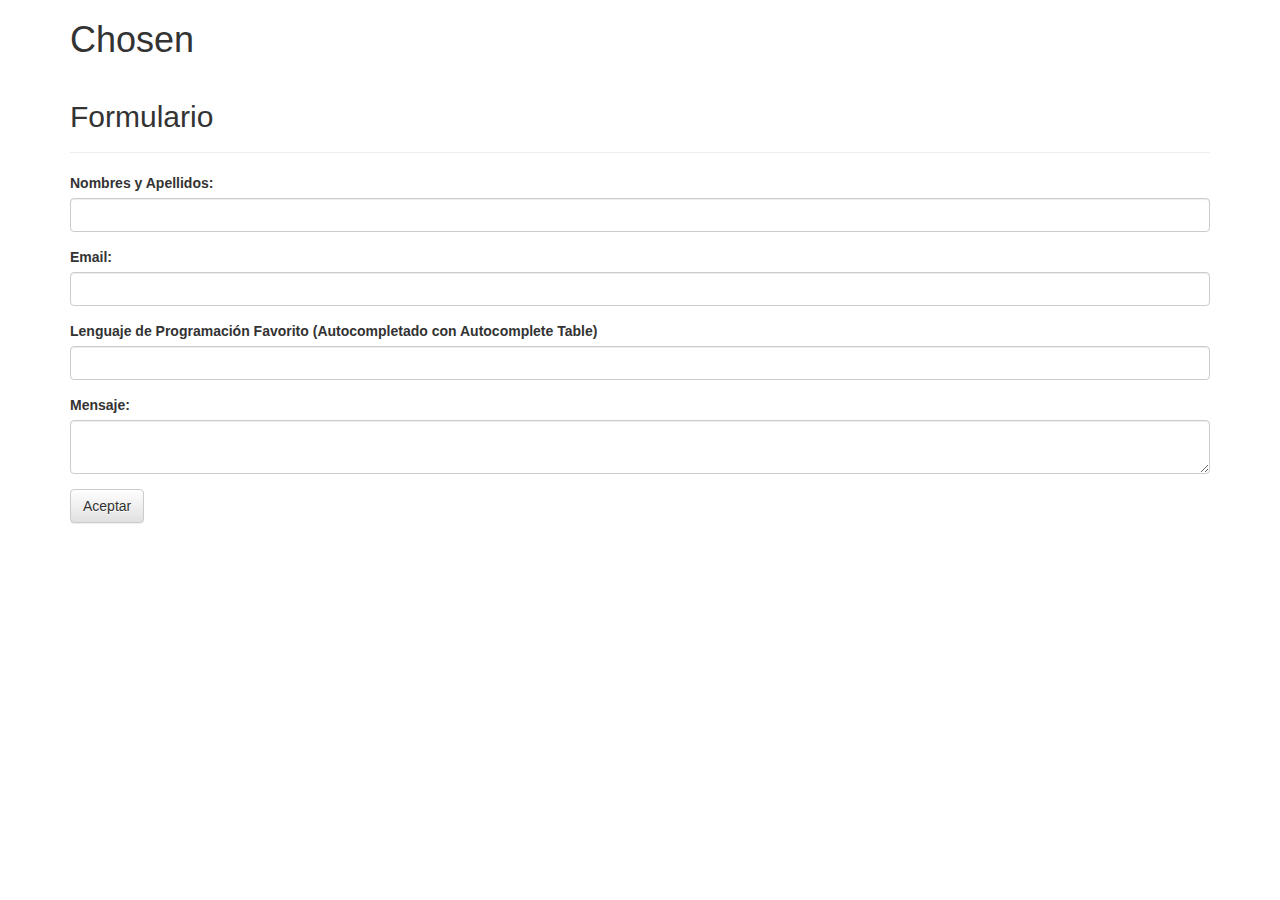
<file: autocomplete_table/index.html>
<!DOCTYPE html>
 
<html lang="es">
<head>
    <meta charset="utf-8">

        <title>Autocomplete Table</title>

        <!-- Bootstrap -->
        <script src="https://ajax.googleapis.com/ajax/libs/jquery/1.11.3/jquery.min.js"></script>
        <link rel="stylesheet" href="css/bootstrap.min.css">
        <link rel="stylesheet" href="css/bootstrap-theme.min.css">
        <script src="js/bootstrap.min.js"></script>
        
        <link rel="stylesheet" type="text/css" href="css/tautocomplete.css" />
        <script src="js/tautocomplete.js" type="text/javascript"></script>


        <script type="text/javascript">
            $(document).ready(function () {
                var lista = $("#lpf").tautocomplete({
                    // width: "500px",
                    columns: ['Lenguaje', 'Codigo', 'Nivel', 'Demanda'],
                    ajax: {
                        url: "data/conocimientos.json",
                        type: "GET",
                        data: function () {
                            return [{ test: lista.searchdata() }];
                        },
                        success: function (data) {
                            
                            var filterData = [];

                            var searchData = eval("/" + lista.searchdata() + "/gi");

                            $.each(data, function (i, v) {
                                if (v.lenguaje.search(new RegExp(searchData)) != -1) {
                                    filterData.push(v);
                                }
                            });
                            return filterData;
                        }
                    },
                    
                });
            });
        </script>

    </head>

    <body>

        <div class="container">

      <h1>Chosen</h1>     

      <div class="page-header">
        <h2>Formulario</h2>
      </div>

      <div class="row">

        <div class="col-md-12">

          <form role="form">

            <div class="form-group">
               <label for="nya">Nombres y Apellidos:</label>
               <input type="text" class="form-control" id="nya" required>
            </div>

            <div class="form-group">
               <label for="email">Email:</label>
               <input type="email" class="form-control" id="email" required>
            </div>

            <div class="form-group">
                <label for="paisesv">Lenguaje de Programación Favorito (Autocompletado con Autocomplete Table)</label><br />             
                <input type="text" id="lpf">
            </div>

            <div class="form-group">
               <label for="mensaje">Mensaje:</label>
               <textarea class="form-control" name="mensaje" required></textarea>
            </div>

            <button type="submit" class="btn btn-default">Aceptar</button>

          </form>


        </div>
      </div>

    </div>

    </body>
</html>
</file>
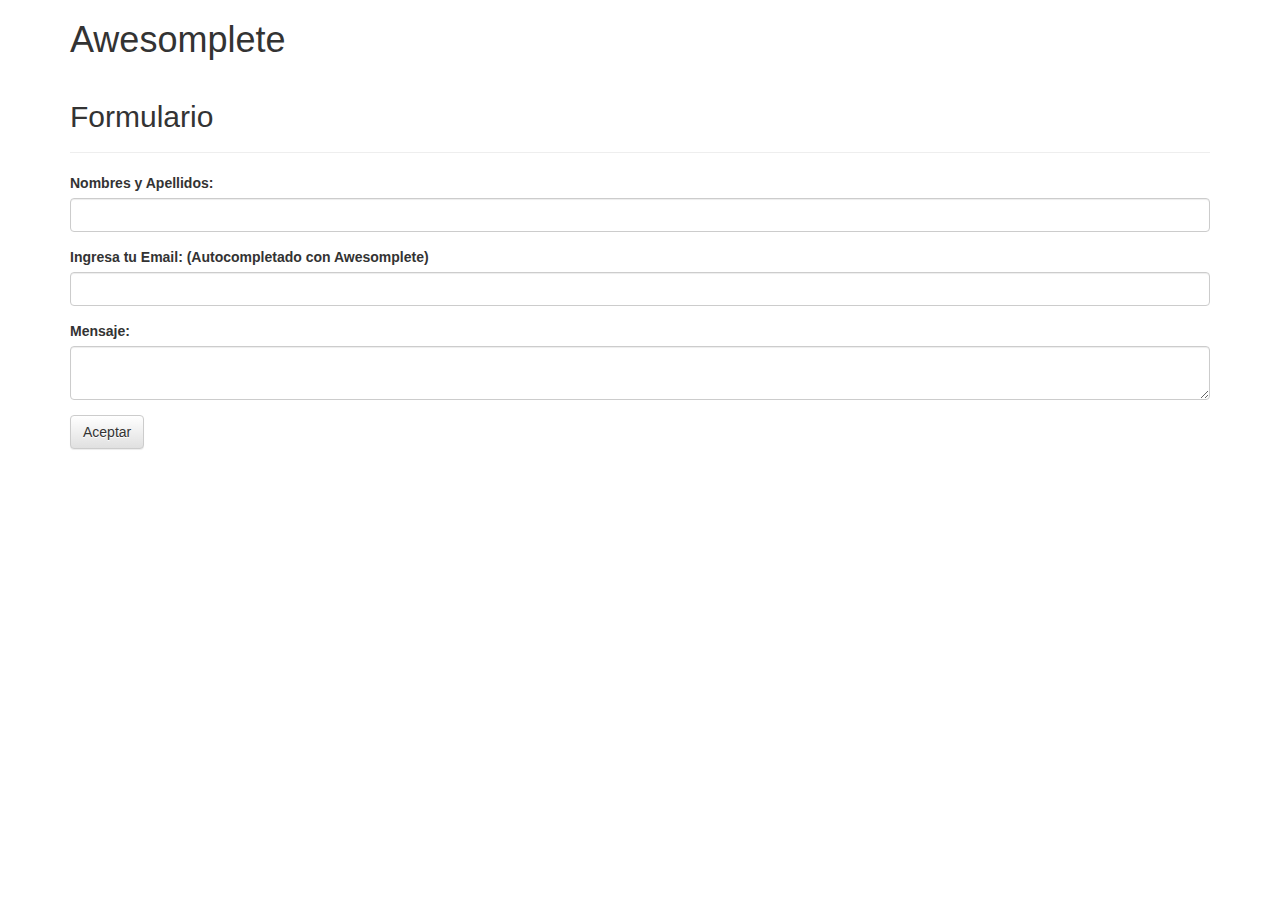
<file: awesomplete/index.html>
<!DOCTYPE html>
<html lang="es">
<head>

<meta charset="utf-8" />
<title>Awesomplete</title>

	<!-- Bootstrap -->
    <script src="https://ajax.googleapis.com/ajax/libs/jquery/1.11.3/jquery.min.js"></script>
    <link rel="stylesheet" href="css/bootstrap.min.css">
    <link rel="stylesheet" href="css/bootstrap-theme.min.css">
    <script src="js/bootstrap.min.js"></script>

	<link rel="stylesheet" href="css/awesomplete.css" />
	<script type="text/javascript" src="js/awesomplete.js"></script>
	<script type="text/javascript" src="js/index.js"></script>

</head>

<body>

	<div class="container">

      <h1>Awesomplete</h1>     

      <div class="page-header">
        <h2>Formulario</h2>
      </div>

      <div class="row">
        <div class="col-md-12">

          <form role="form">

            <div class="form-group">
              <label for="nya">Nombres y Apellidos:</label>
              <input type="text" class="form-control" id="nya" required>
            </div>

            <div class="form-group">
              <label for="email">Ingresa tu Email: (Autocompletado con Awesomplete)</label><br>
              <input type="email" class="form-control" id="email" required>
            </div>

            <div class="form-group">
              <label for="mensaje">Mensaje:</label>
              <textarea class="form-control" name="mensaje" required></textarea>
            </div>

            <button type="submit" class="btn btn-default">Aceptar</button>

          </form>


        </div>
      </div>

    </div>


		<script type="text/javascript">

			new Awesomplete($('input[type="email"]'), {
				list: ["@aol.com", "@att.net", "@comcast.net", "@facebook.com", "@gmail.com", "@gmx.com", "@googlemail.com", "@google.com", "@hotmail.com", "@mac.com", "@me.com", "@mail.com", "@msn.com", "@live.com", "@sbcglobal.net", "@verizon.net", "@yahoo.com"],
				item: function(text, input){
					var newText = input.slice(0, input.indexOf("@")) + text;
					
					return Awesomplete.$.create("li", {
					    innerHTML: newText.replace(RegExp(input.trim(), "gi"), "<mark>$&</mark>"),
					    "aria-selected": "false"
					});
			    },
				filter: function(text, input){
					return RegExp("^" + Awesomplete.$.regExpEscape(input.replace(/^.+?(?=@)/, ''), "i")).test(text);
			    }
			});

		</script>


</body>
</html>
</file>
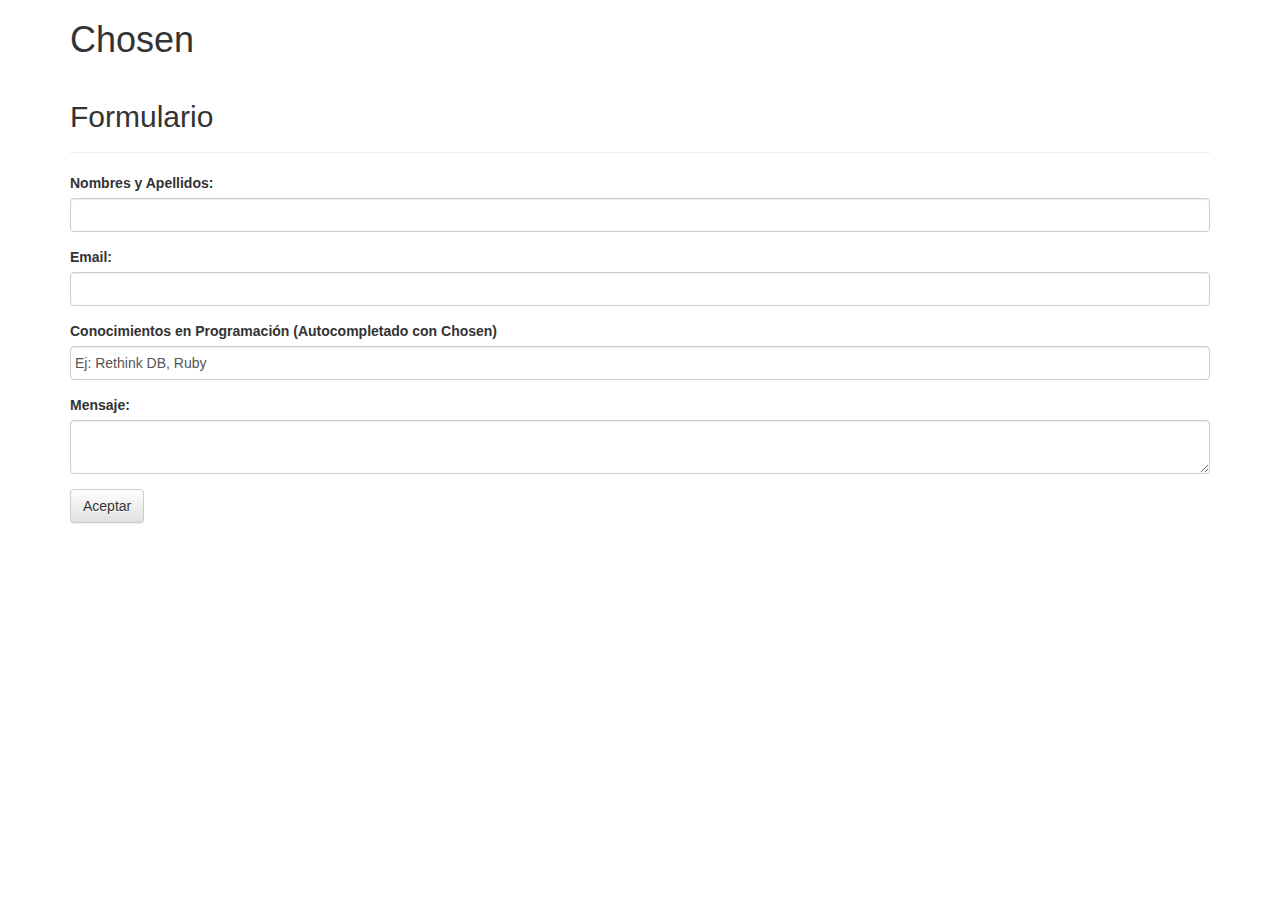
<file: chosen/index.html>
<!doctype html>
<html>
  <head>
    <meta charset="utf-8">
    <title>Chosen</title>
    <!-- Bootstrap -->
    <script src="https://ajax.googleapis.com/ajax/libs/jquery/1.11.3/jquery.min.js"></script>
    <link rel="stylesheet" href="css/bootstrap.min.css">
    <link rel="stylesheet" href="css/bootstrap-theme.min.css">    
    <script src="js/bootstrap.min.js"></script>

    <link rel="stylesheet" type="text/css" href="css/bootstrap-chosen.css">
    <script src="js/chosen.jquery.js"></script>
    
    <script type="text/javascript">
      $(function() {
        $('.chosen-select').chosen();
        $('.chosen-select-deselect').chosen({ allow_single_deselect: true });
      });
    </script>

  </head>
  <body>
    <div class="container">

      <h1>Chosen</h1>     

      <div class="page-header">
        <h2>Formulario</h2>
      </div>

      <div class="row">
        <div class="col-lg-12">

          <form role="form">

            <div class="form-group">
              <label for="nya">Nombres y Apellidos:</label>
              <input type="text" class="form-control" id="nya" required>
            </div>

            <div class="form-group">
              <label for="email">Email:</label>
              <input type="email" class="form-control" id="email" required>
            </div>

            <div class="form-group">
              <label for="paisesv">Conocimientos en Programación (Autocompletado con Chosen)</label>              
              <select data-placeholder="Ej: Rethink DB, Ruby" name="paisesv" id="paisesv" class="chosen-select" multiple tabindex="4" required>
                <option value=""></option>
                <option value="nodejs">Node Js</option>
                <option value="iojs">IO JS</option>
                <option value="python">Python</option>
                <option value="ruby">Ruby</option>
                <option value="PHP">PHP</option>
                <option value="javascript">Javascript</option>
                <option value="java">Java</option>
                <option value="html5">HTML 5</option>
                <option value="css3">CSS 3</option>
                <option value="mysql">MySQL</option>
                <option value="mongodb">Mongo DB</option>
                <option value="rethinkdb">Rethink DB</option>
                <option value="SEO">SEO</option>
                <option value="otros">Otros</option>
              </select>
            </div>

            <div class="form-group">
              <label for="mensaje">Mensaje:</label>
              <textarea class="form-control" name="mensaje" required></textarea>
            </div>

            <button type="submit" class="btn btn-default">Aceptar</button>

          </form>


        </div>
      </div>

    </div>
  </body>
</html>
</file>
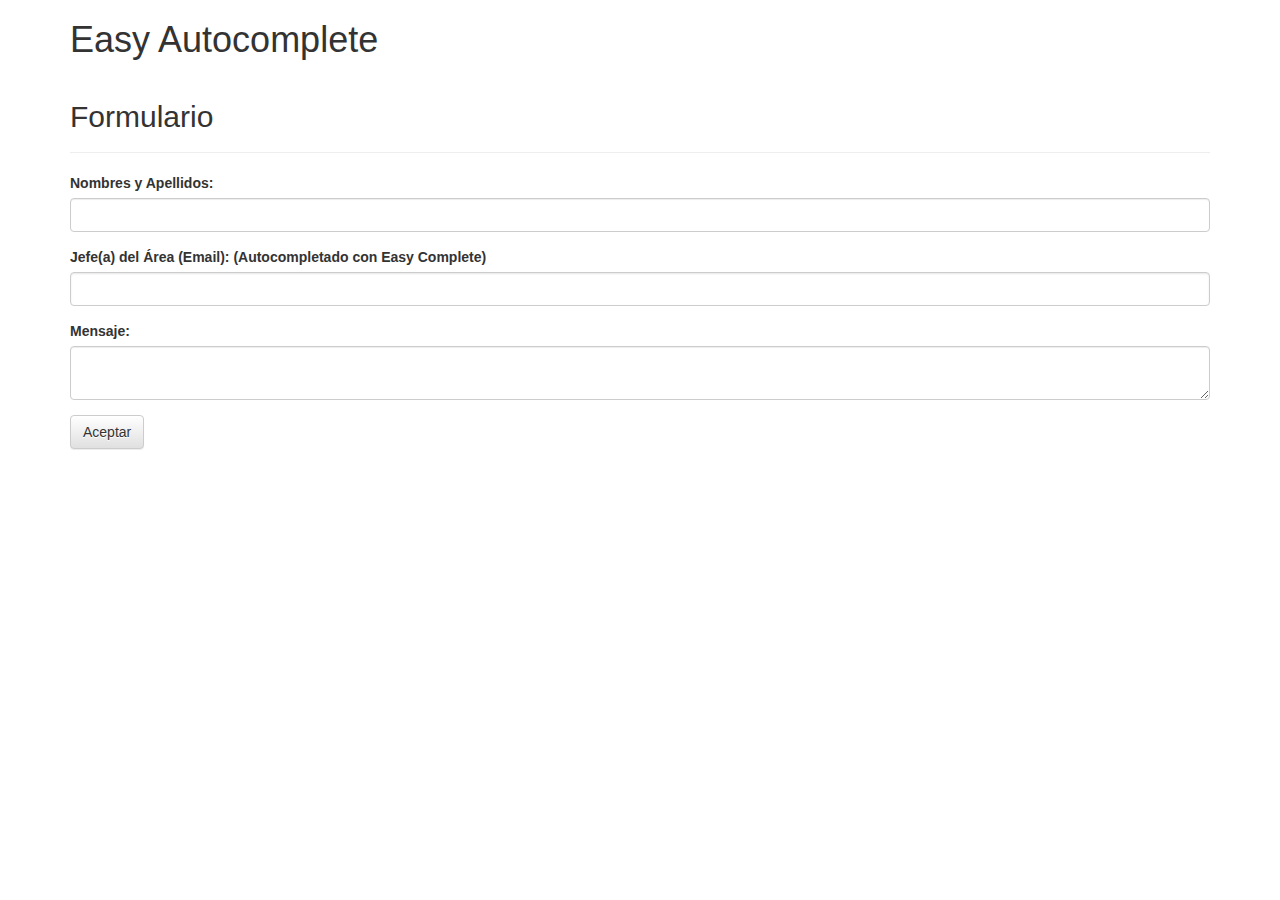
<file: easy_autocomplete/demo/index.html>
<!DOCTYPE html>
<html lang="es">
	<head>
		<title>Easy Autocomplete</title>

		<!-- Bootstrap -->
	    <script src="https://ajax.googleapis.com/ajax/libs/jquery/1.11.3/jquery.min.js"></script>
	    <link rel="stylesheet" href="css/bootstrap.min.css">
	    <link rel="stylesheet" href="css/bootstrap-theme.min.css">    
	    <script src="js/bootstrap.min.js"></script>

		<link href="../dist/easy-autocomplete.min.css" rel="stylesheet" type="text/css">
		<!-- <script src="../lib/jquery-1.11.2.min.js"></script> -->
		<script src="../dist/jquery.easy-autocomplete.min.js" type="text/javascript" ></script>	


	</head>
	<body>

		<div class="container">		

		     <h1>Easy Autocomplete</h1>     

		    <div class="page-header">
		        <h2>Formulario</h2>
		    </div>

		    <div class="row">

		        <div class="col-md-12">


		          <form role="form">

		            <div class="form-group">
		              <label for="nya">Nombres y Apellidos:</label>
		              <input type="text" class="form-control" id="nya" required>
		            </div>

		            <div class="form-group">
		              <label for="email">Jefe(a) del &Aacute;rea (Email): (Autocompletado con Easy Complete)</label>
		              <input id="data-email" type="email" class="form-control" required />

						<script type="text/javascript">

							var options = {
								url: "data/personas.json",

							    getValue: "email",

							    template: {
							        type: "description",
							        // Le pedimos que nos liste los contactos por Emails
							        fields: {
							            description: "email"
							        }
							    },

							    list: {
							        match: {
							            enabled: true
							        }
							    },

							    theme: "plate-dark"
							};

							$("#data-email").easyAutocomplete(options);

						</script>

		            </div>

		            <div class="form-group">
		              <label for="mensaje">Mensaje:</label>
		              <textarea class="form-control" name="mensaje" required></textarea>
		            </div>

		            <button type="submit" class="btn btn-default">Aceptar</button>

		          </form>

		        </div>


		     </div>


        </div>


	</body>

</html>
</file>
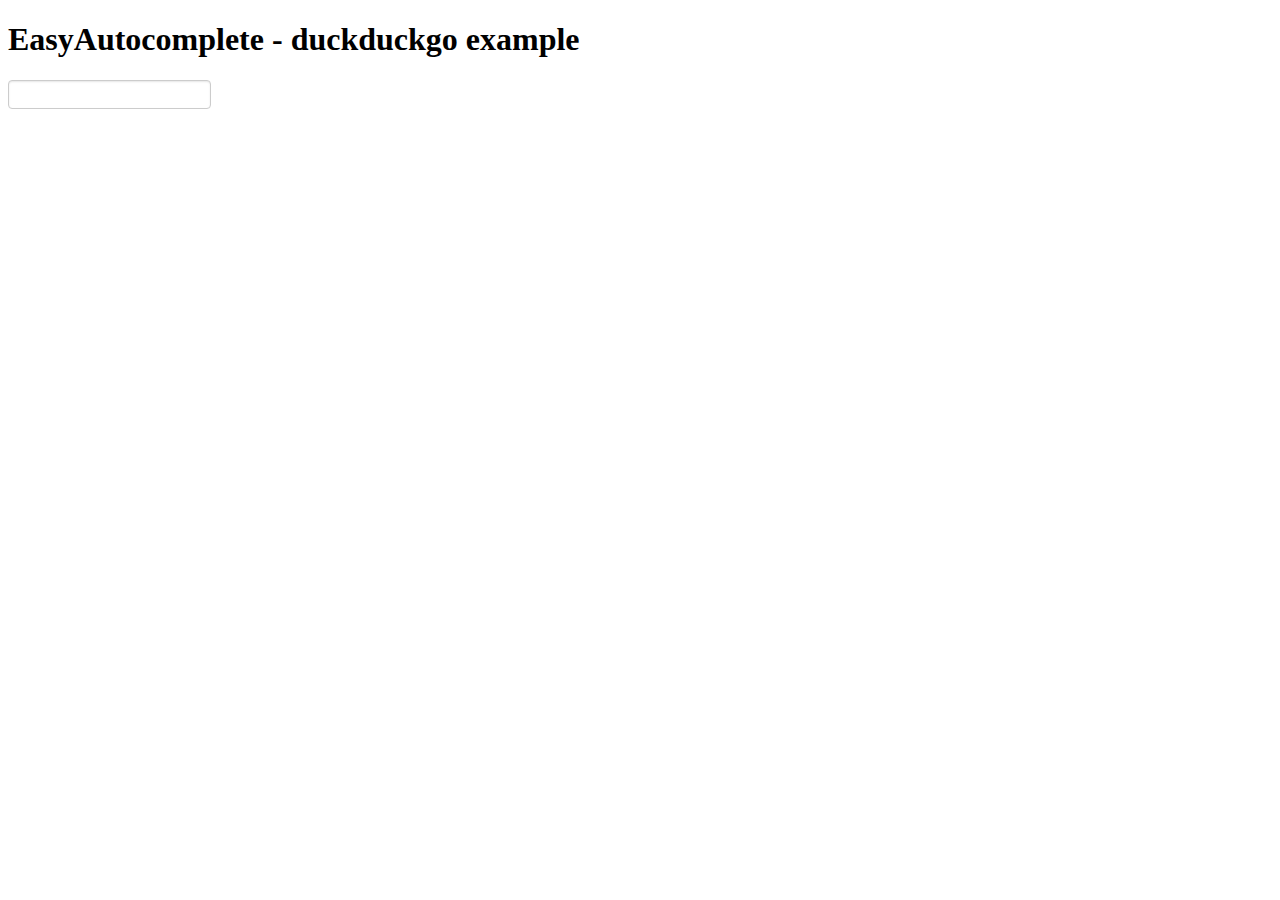
<file: easy_autocomplete/demo/example_duckduckgo.html>
<!DOCTYPE html>
<html lang="en">
	<head>
		<title>EasyAutocomplete duckduckgo example</title>
		<link href="../dist/easy-autocomplete.min.css" rel="stylesheet" type="text/css">
		<script src="../lib/jquery-1.11.2.min.js"></script>
		<script src="../dist/jquery.easy-autocomplete.min.js" type="text/javascript" ></script>
	</head>
	<body>

		<h1>EasyAutocomplete - duckduckgo example</h1>

		<input id="ddg" />

		<script>

		var options = {
			url: function(phrase) { 
				return phrase !== "" ? "http://api.duckduckgo.com/?q=" + phrase + "&format=json" : "http://api.duckduckgo.com/?q=empty&format=json";
			},

			getValue: "Text",

			ajaxSettings: {
				dataType: "jsonp"
			},

			listLocation: "RelatedTopics",
		};

		$("#ddg").easyAutocomplete(options);

		</script>

	</body>

</html>
</file>
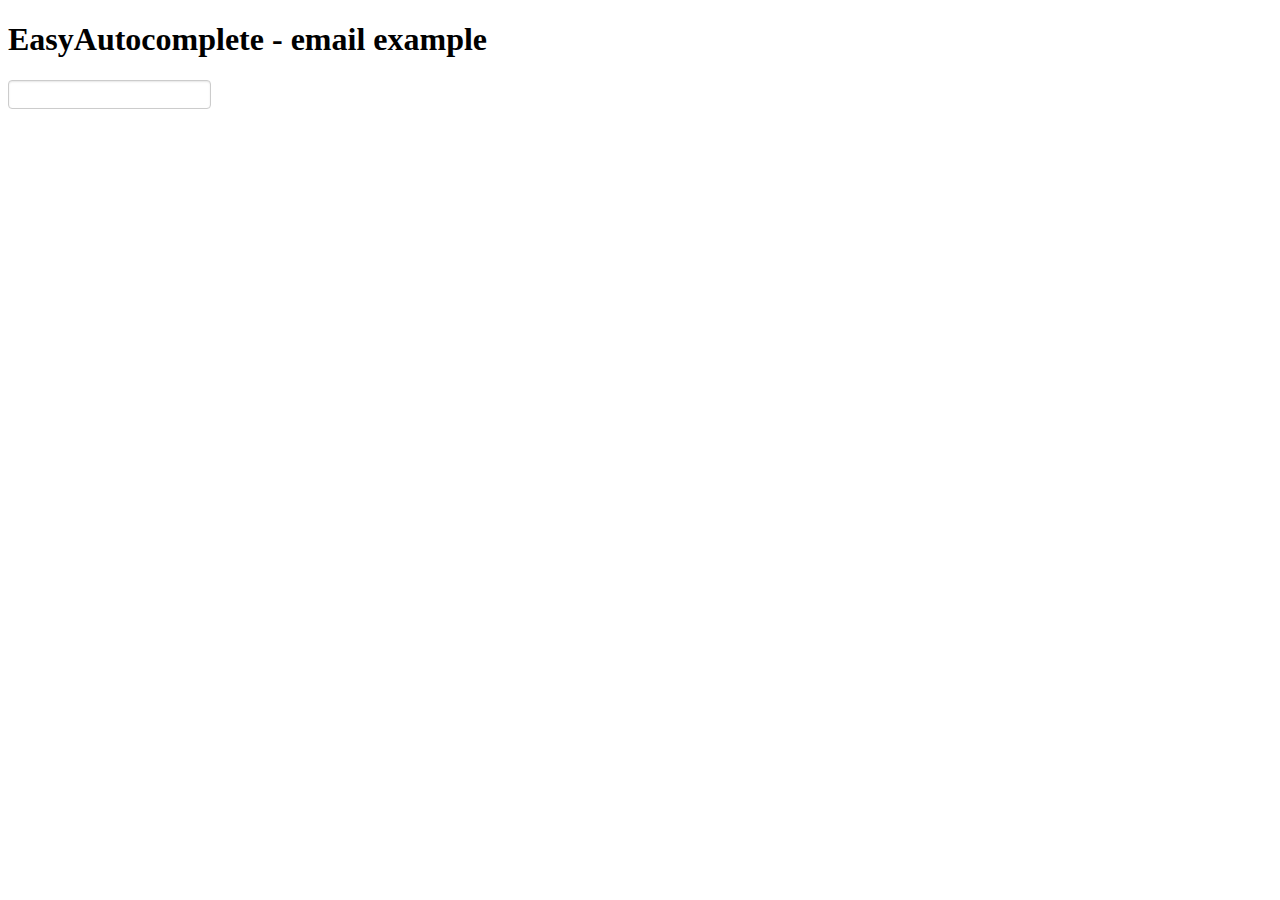
<file: easy_autocomplete/demo/example_email.html>
<!DOCTYPE html>
<html lang="en">
	<head>
		<title>EasyAutocomplete email example</title>
		<link href="../dist/easy-autocomplete.min.css" rel="stylesheet" type="text/css">
		<script src="../lib/jquery-1.11.2.min.js"></script>
		<script src="../dist/jquery.easy-autocomplete.min.js" type="text/javascript" ></script>
	</head>
	<body>

		<h1>EasyAutocomplete - email example</h1>

		<input id="data-email" />

		<script>

		var options = {
			url: "resources/people.json",

		    getValue: "email",

		    template: {
		        type: "description",
		        fields: {
		            description: "email"
		        }
		    },

		    list: {
		        match: {
		            enabled: true
		        }
		    },

		    theme: "plate-dark"
		};

		$("#data-email").easyAutocomplete(options);

		</script>

	</body>

</html>
</file>
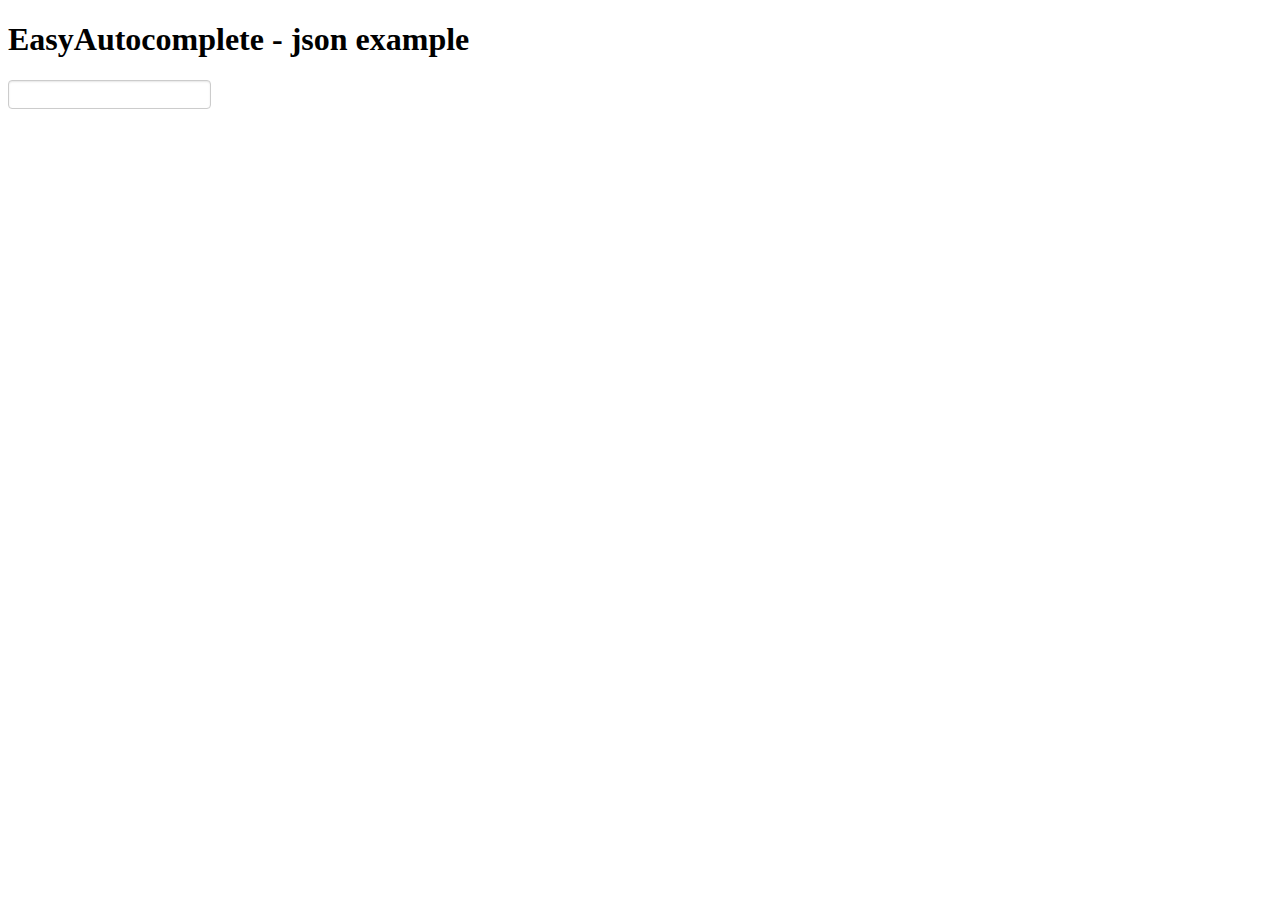
<file: easy_autocomplete/demo/example_json.html>
<!DOCTYPE html>
<html lang="en">
	<head>
		<title>EasyAutocomplete json example</title>
		<link href="../dist/easy-autocomplete.min.css" rel="stylesheet" type="text/css">
		<script src="../lib/jquery-1.11.2.min.js"></script>
		<script src="../dist/jquery.easy-autocomplete.min.js" type="text/javascript" ></script>
	</head>
	<body>

		<h1>EasyAutocomplete - json example</h1>

		<input id="data-json" />

		<script>

		var options = {
			url: "resources/countries.json",

			getValue: "name",

			list: {
				match: {
					enabled: true
				}
			}
		};

		$("#data-json").easyAutocomplete(options);

		</script>

	</body>

</html>
</file>
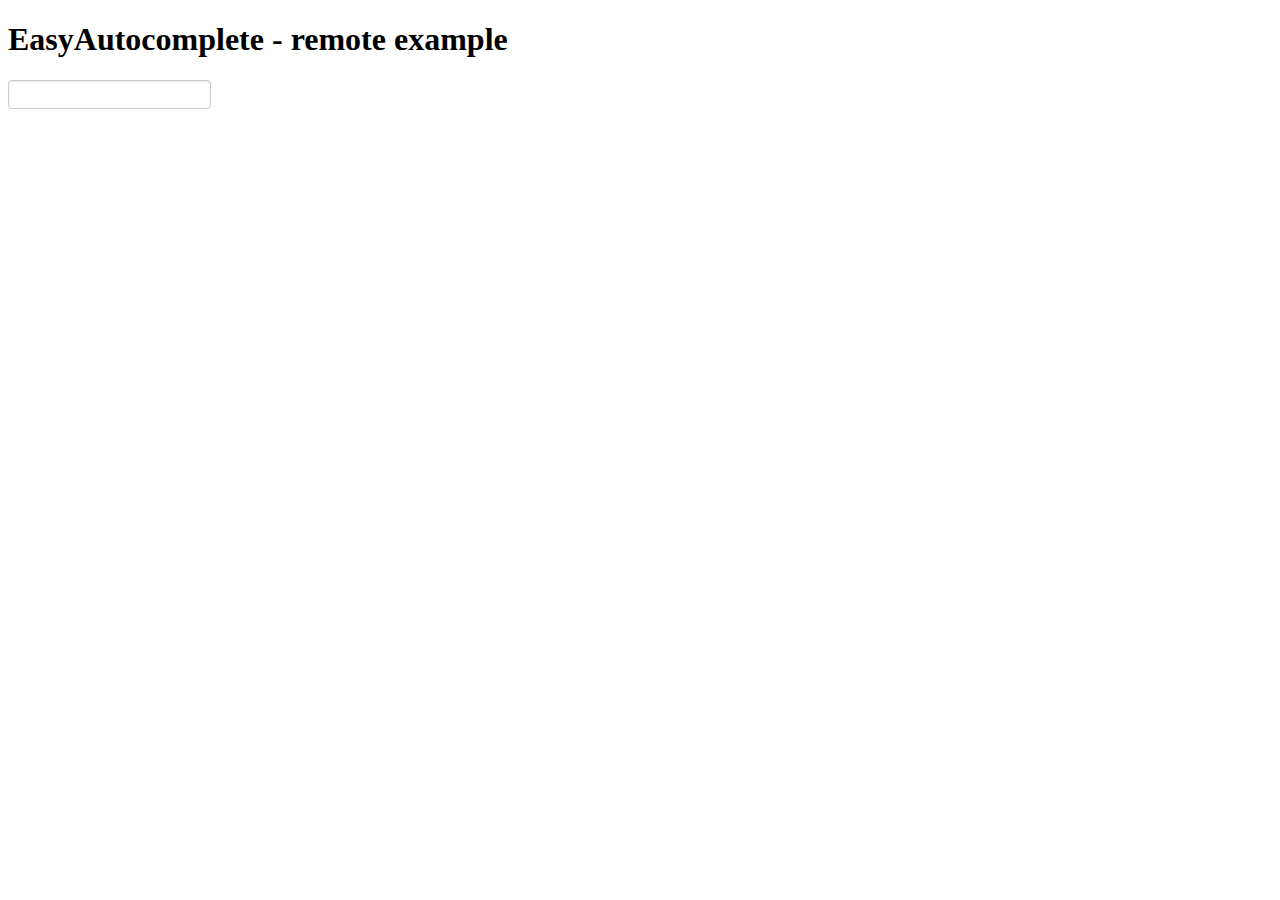
<file: easy_autocomplete/demo/example_remote.html>
<!DOCTYPE html>
<html lang="en">
	<head>
		<title>EasyAutocomplete remote example</title>
		<link href="../dist/easy-autocomplete.min.css" rel="stylesheet" type="text/css">
		<script src="../lib/jquery-1.11.2.min.js"></script>
		<script src="../dist/jquery.easy-autocomplete.min.js" type="text/javascript" ></script>
	</head>
	<body>

		<h1>EasyAutocomplete - remote example</h1>

		<p></p>

		<input id="data-remote" />

		<script>

		var options = {
			url: function(phrase) {
				return "api/countrySearch.php?phrase=" + phrase + "&format=json";
			},

			getValue: "name",
		};

		$("#data-remote").easyAutocomplete(options);

		</script>

	</body>

</html>
</file>
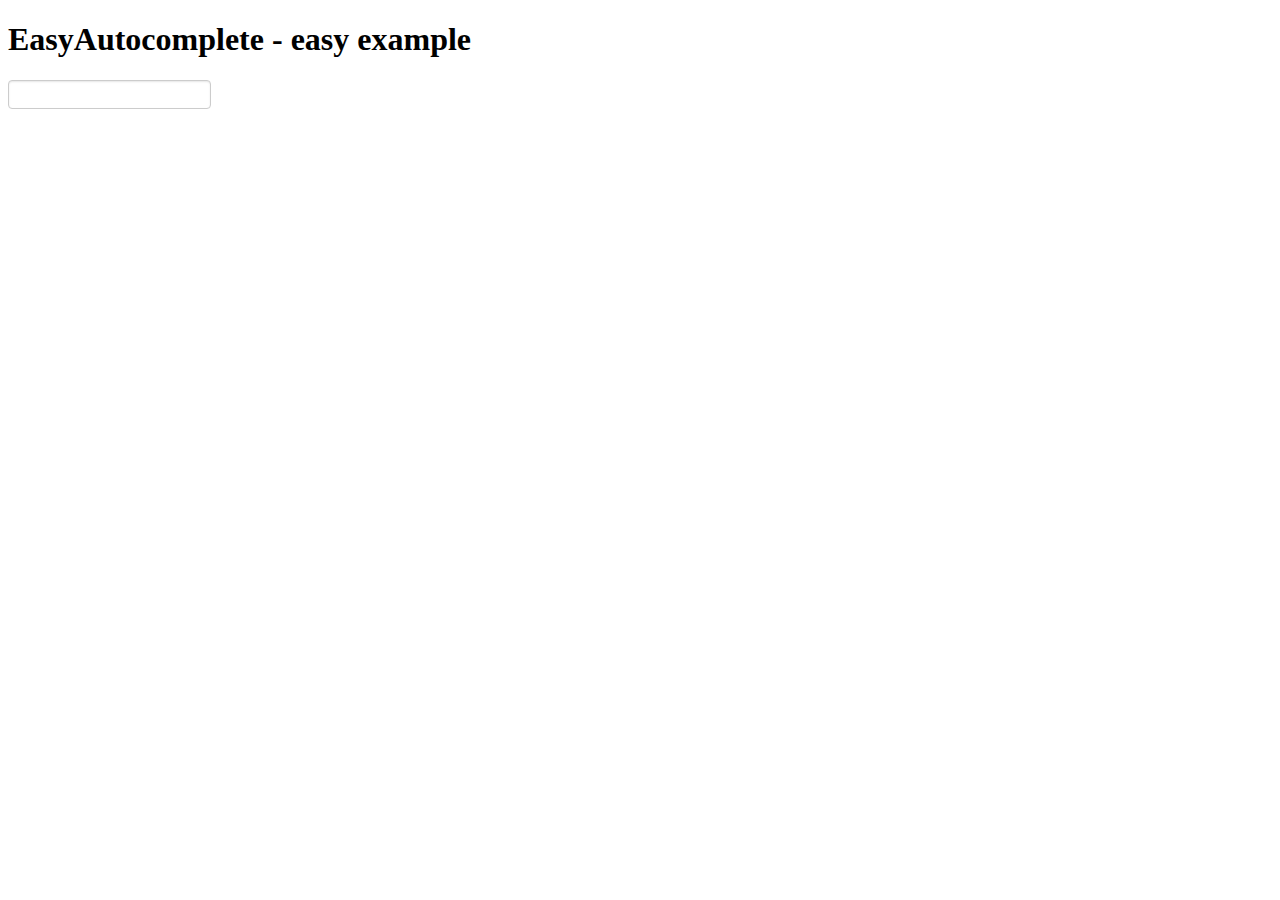
<file: easy_autocomplete/demo/example_simple.html>
<!DOCTYPE html>
<html lang="en">
	<head>
		<title>EasyAutocomplete simple example</title>
		<link href="../dist/easy-autocomplete.min.css" rel="stylesheet" type="text/css">
		<script src="../lib/jquery-1.11.2.min.js"></script>
		<script src="../dist/jquery.easy-autocomplete.min.js" type="text/javascript" ></script>
	</head>
	<body>

		<h1>EasyAutocomplete - easy example</h1>

		<input id="simple" />

		<script>

		var options = {
			data: ["blue", "green", "pink", "red", "yellow"],

		};

		$("#simple").easyAutocomplete(options);

		</script>

	</body>

</html>
</file>
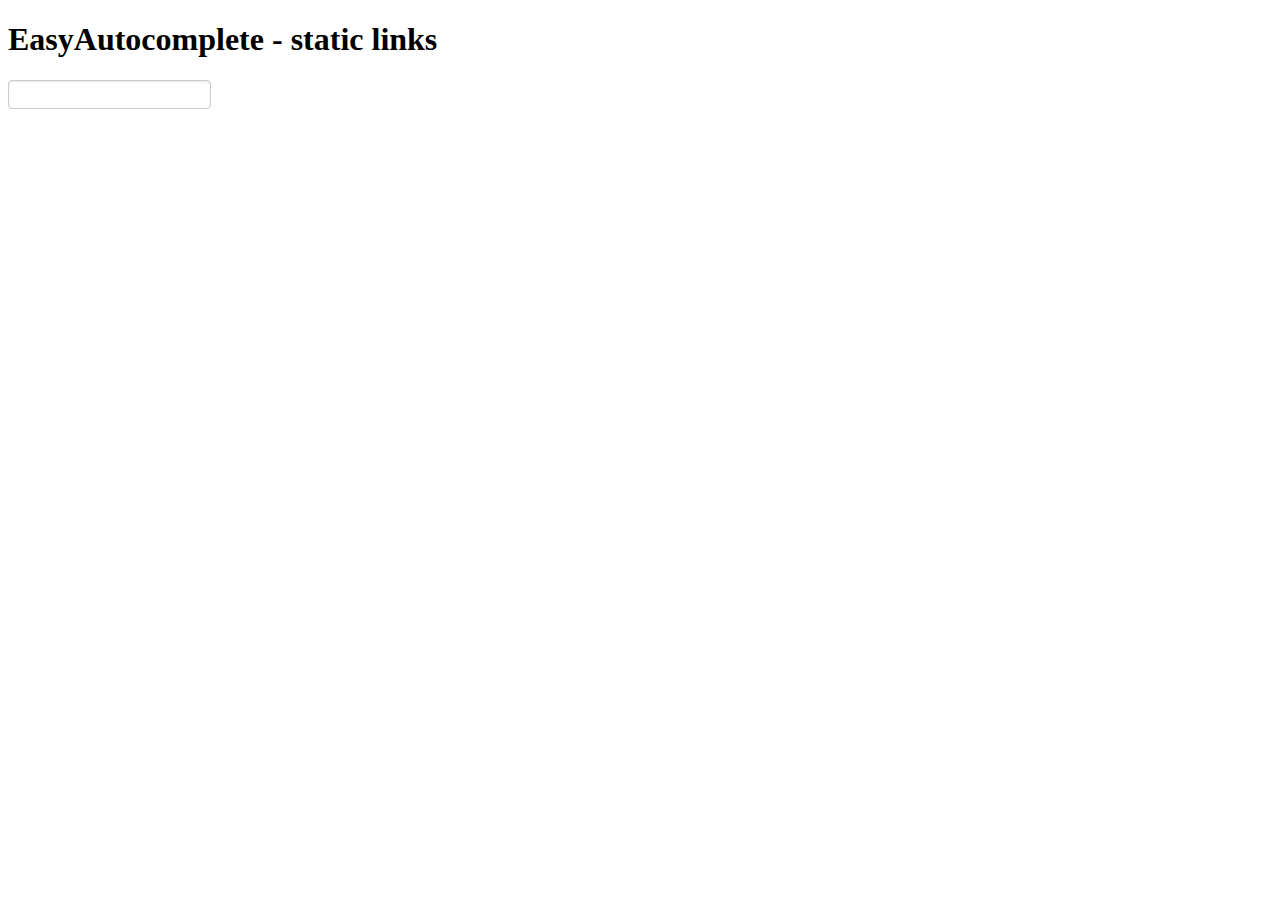
<file: easy_autocomplete/demo/example_static_link.html>
<!DOCTYPE html>
<html lang="en">
	<head>
		<title>EasyAutocomplete static links</title>
		<link href="../dist/easy-autocomplete.min.css" rel="stylesheet" type="text/css">
		<script src="../lib/jquery-1.11.2.min.js"></script>
		<script src="../dist/jquery.easy-autocomplete.min.js" type="text/javascript" ></script>
	</head>
	<body>

		<h1>EasyAutocomplete - static links</h1>

		<input id="data-links" />

		<script>

		var options = {
			url: "resources/site.json",

		    getValue: "text",

		    template: {
		        type: "links",
		        fields: {
		            link: "site"
		        }
		    },

		    list: {
		        match: {
		            enabled: false
		        }
		    },

		    theme: "plate-dark"
		};

		$("#data-links").easyAutocomplete(options);

		</script>

	</body>

</html>
</file>
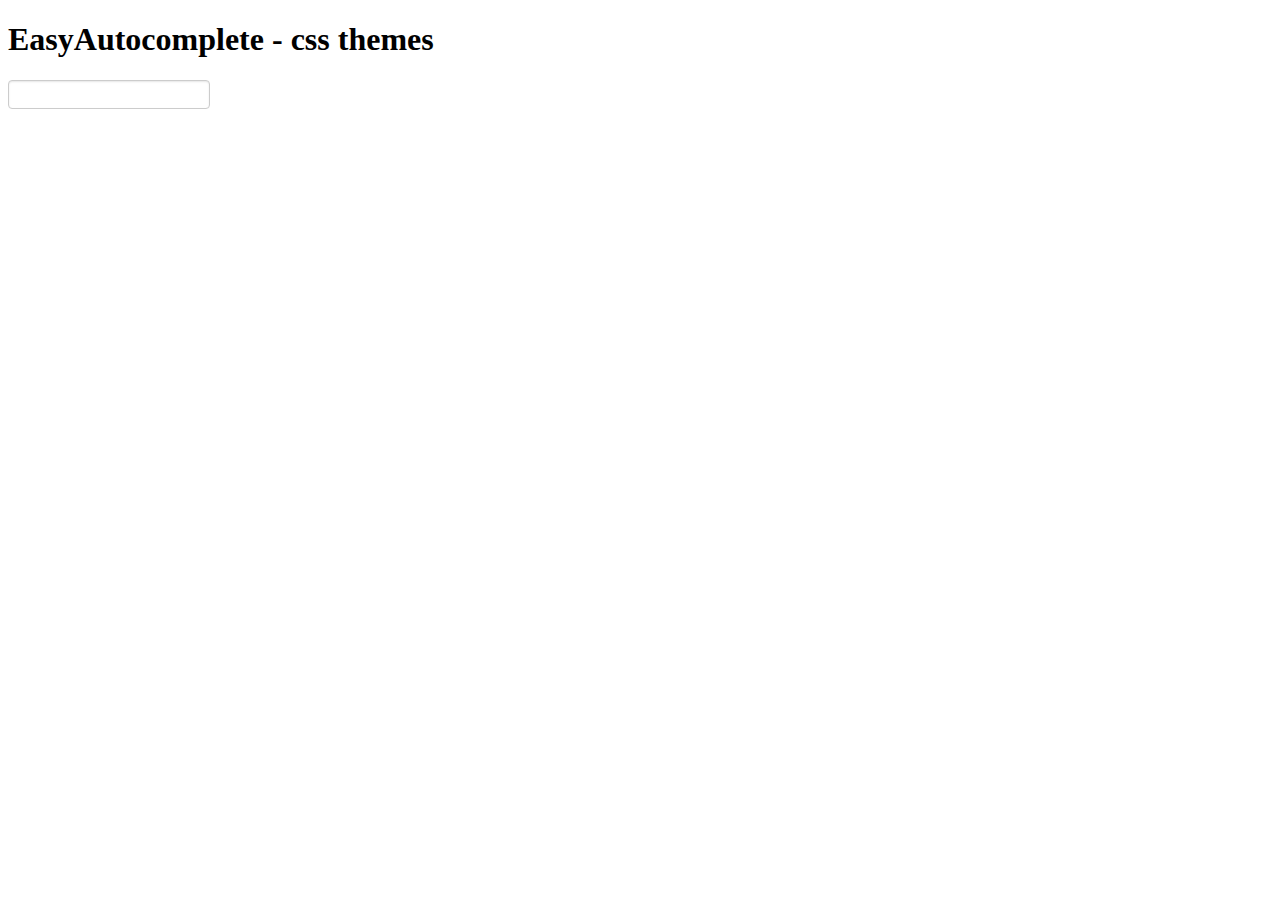
<file: easy_autocomplete/demo/example_theme.html>
<!DOCTYPE html>
<html lang="en">
	<head>
		<title>EasyAutocomplete json example</title>
		<link href="../dist/easy-autocomplete.min.css" rel="stylesheet" type="text/css">
		<link href="../dist/easy-autocomplete.themes.min.css" rel="stylesheet" type="text/css">
		<link href='//fonts.googleapis.com/css?family=Open+Sans:400,300,300italic,400italic,700,700italic&amp;subset=latin,cyrillic-ext,greek-ext,latin-ext,cyrillic' rel='stylesheet' type='text/css'>
		<script src="../lib/jquery-1.11.2.min.js"></script>
		<script src="../dist/jquery.easy-autocomplete.min.js" type="text/javascript" ></script>
	</head>
	<body>

		<h1>EasyAutocomplete - css themes</h1>

		<input id="theme" />

		<script>

		var options = {
			url: "resources/countries.json",

			getValue: "name",

			list: {
				match: {
					enabled: true
				},
				maxNumberOfElements: 6,


			},

			theme: "plate"

		};

		$("#theme").easyAutocomplete(options);

		</script>

	</body>

</html>
</file>
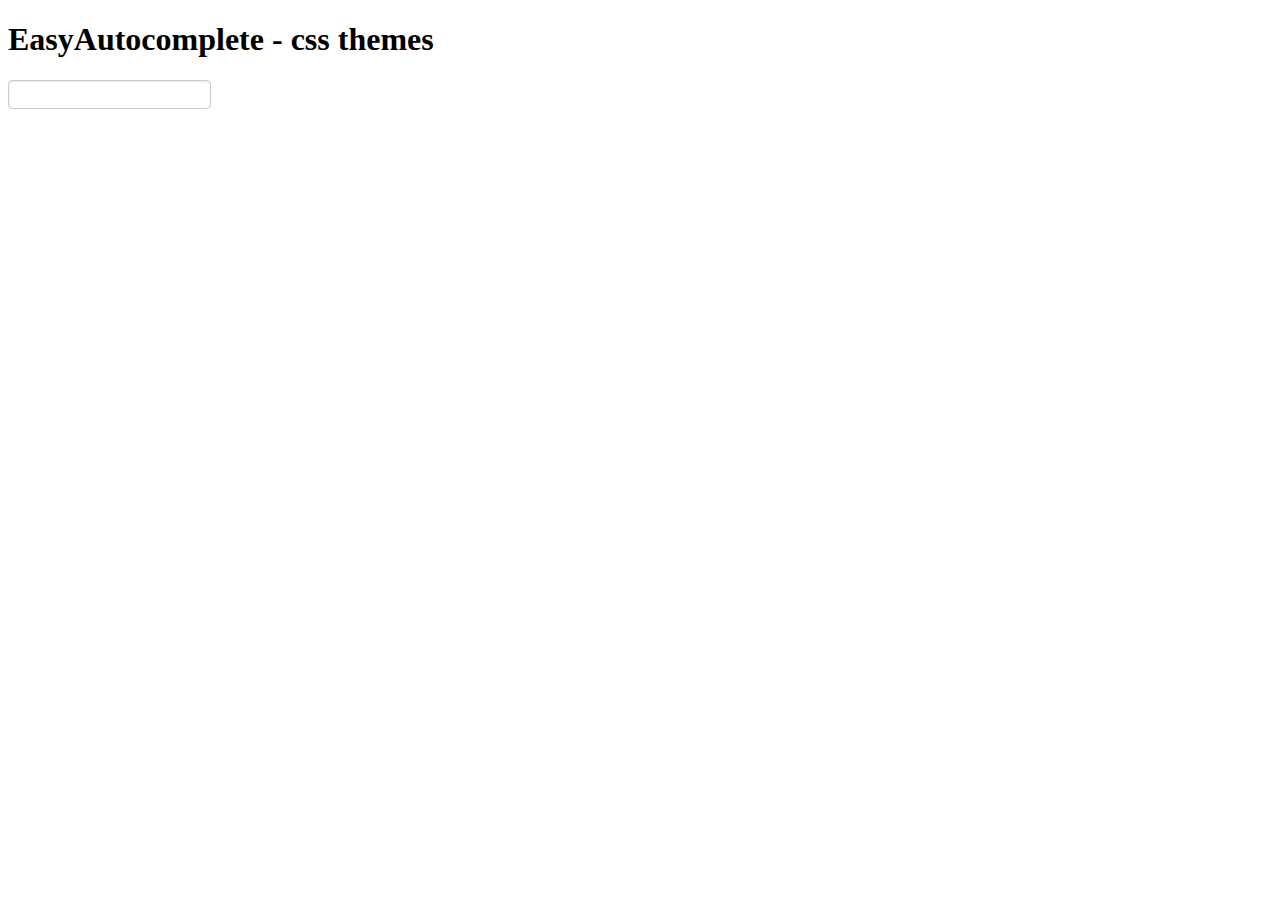
<file: easy_autocomplete/demo/example_theme_funky.html>
<!DOCTYPE html>
<html lang="en">
	<head>
		<title>EasyAutocomplete json example</title>
		<link href="../dist/easy-autocomplete.min.css" rel="stylesheet" type="text/css">
		<link href="../dist/easy-autocomplete.themes.min.css" rel="stylesheet" type="text/css">
		<link href='//fonts.googleapis.com/css?family=Inconsolata' rel='stylesheet' type='text/css'>
		<script src="../lib/jquery-1.11.2.min.js"></script>
		<script src="../dist/jquery.easy-autocomplete.min.js" type="text/javascript" ></script>
	</head>
	<body>

		<h1>EasyAutocomplete - css themes</h1>

		<input id="funky" />

		<script>

		/*
		var options = {
			url: "resources/countries.json",

			getValue: "name",

			list: {
				match: {
					enabled: true
				},
				maxNumberOfElements: 5,

				showAnimation: {
					type: "fade"
				},
				hideAnimation: {
					type: "fade"
				}
			},

			theme: "funky"

		};
		*/

		var options = {
			data: [
					{
					"product_title": "Insightly",
					"icon": "", 
					"page_link": "http://www.site.com/page.html"
					},
					{
					"product_title": "CiviCRM",
					"icon": "",
					"page_link": "http://www.site.com/page.html"
					},
					{
					"product_title": "Highrise",
					"icon": "",
					"page_link": "http://www.site.com/page.html"
					},
					{
					"product_title": "Goldmine",
					"icon": "",
					"page_link": "http://www.site.com/page.html"
					},
					{
					"product_title": "Vtiger",
					"icon": "",
					"page_link": "http://www.site.com/page.html"
					},
					{
					"product_title": "Relenta CRM",
					"icon": "",
					"page_link": "http://www.site.com/page.html"
					}
					    
					    
					],
            

			getValue: "product_title",

			list: {
                maxNumberOfElements: 8,
				match: {
					enabled: true
				}
			},
            
       		template: {
				type: "custom",
				method: function(value, item) {
					return "<a href='" + item.page_link + "' >" + value + "</a>";
				}
			}
		};

		$("#funky").easyAutocomplete(options);

		</script>

	</body>

</html>
</file>
<file: autocomplete_table/css/tautocomplete.css>
.adropdown {
    background-color: #fff;
    margin: 0;
    padding: 0;
    display: block;
    top: 0px;
    left: 0px;
    text-align: left;
    position: absolute;
box-shadow: 0px 0px 20px rgba(0,0,0,0.10), 0px 10px 20px rgba(0,0,0,0.05), 0px 20px 20px rgba(0,0,0,0.05), 0px 30px 20px rgba(0,0,0,0.05);
}
    .adropdown table {
        font-family: 'Arial';
        margin: 35px 1px 0px 1px;
        border-collapse: collapse;
        border-bottom: 2px solid #00cccc;
        border-spacing: 0px;
        display: none;
        color: #999;
        cursor: default;
        width: 100%;
        border-left: 0px;
        border-right: 0px;
        border-top: 0px;
    }

    .adropdown tr:hover {
        background: #f4f4f4;
        color: #555;
    }

    .adropdown th {
        background: #00cccc;
        color: #fff;
        text-transform: uppercase;
        font-size: 12px;
        padding: 5px 10px;
        text-align: center;
    }

    .adropdown tr td {
        font-family: "Open Sans", "Helvetica Neue", Helvetica, sans-serif;
        margin: 0;
        font-variant: normal;
        font-size: 12px;
        padding: 5px;
        min-height: 15px;
        border-bottom: 1px solid #eee;
        border-left: 0px;
        border-right: 0px;
        border-top: 0px;
        text-align: left;
    }

    .adropdown .selected {
        background: #17D5D5;
        padding-bottom: 8px;
        color: #fff;
    }

    .adropdown div {
        position: absolute;
    }

    .adropdown table caption {
        caption-side: bottom;
        padding: 10px;
        display: none;
        font-size: 12px;
    }


.acontainer {
    position: relative;
    /* display: inline-block; */
}


    
    .acontainer input {
    /*
        border-radius: 2px;
        color: #000;
        font-family: 'Open Sans', sans-serif;
        font-size: 1em;
        transition: background 0.3s ease-in-out;
    */
        width: 100%;
    /*
        padding: 2px 25px 2px 5px;
        outline: 0;
        border-left: 1px solid #ccc;
        border-top: 1px solid #ccc;
        border-bottom: 1px solid #ccc;
        border-right: 10px solid #ccc;
        margin: 0px;
    }
    */

        .acontainer input:focus {
            padding: 2px 25px 2px 5px;
            margin: 0px;
            outline: none;
            border-color: #9ecaed;
            box-shadow: 0 0 2px #9ecaed;
        }

        .acontainer input::-ms-clear {
            width: 0;
            height: 0;
        }
.inputfocus {
    outline: 0;
    min-width: 140px;
    margin: 5px 0px 5px 5px !important;
    position: relative;
    z-index: 1000;
}
.loading {
    background: url(img/loading.gif) no-repeat right center;
}
.highlight {
    z-index: 999;
}

.aclassic {
    background-color: transparent;
    margin: 0;
    padding: 0;
    display: block;
    top: 0px;
    left: 0px;
    text-align: left;
    position: absolute;
}

    .aclassic table {
        display: none;
        font-family: Arial, Helvetica, sans-serif;
        color: #666;
        font-size: 12px;
        background: #eaebec;
        border: #ccc 0px solid;
        -moz-border-radius: 3px;
        -webkit-border-radius: 3px;
        border-radius: 3px;
        -moz-box-shadow: 0 1px 2px #d1d1d1;
        -webkit-box-shadow: 0 1px 2px #d1d1d1;
        box-shadow: 0 1px 2px #d1d1d1;
    }

        .aclassic table th {
            padding: 5px 10px;
            border-top: 1px solid #fafafa;
            border-bottom: 1px solid #e0e0e0;
            text-align: center;
            background: #ededed;
            background: -webkit-gradient(linear, left top, left bottom, from(#ededed), to(#ebebeb));
            background: -moz-linear-gradient(top, #ededed, #ebebeb);
            font-weight: bold;
        }

        .aclassic table tr:first-child th:first-child {
            -moz-border-radius-topleft: 3px;
            -webkit-border-top-left-radius: 3px;
            border-top-left-radius: 3px;
        }

        .aclassic table tr:first-child th:last-child {
            -moz-border-radius-topright: 3px;
            -webkit-border-top-right-radius: 3px;
            border-top-right-radius: 3px;
        }

        .aclassic table td:first-child {
            text-align: left;
            padding: 5px;
            border-left: 0;
        }

        .aclassic table td {
            padding: 5px;
            border-top: 1px solid #ffffff;
            border-bottom: 1px solid #e0e0e0;
        }

        .aclassic table tr:nth-child(even) {
            background: #f6f6f6;
            background: -webkit-gradient(linear, left top, left bottom, from(#f8f8f8), to(#f6f6f6));
            background: -moz-linear-gradient(top, #f8f8f8, #f6f6f6);
        }

        .aclassic table tr:nth-child(odd) {
            background: #fafafa;
            background: -webkit-gradient(linear, left top, left bottom, from(#fbfbfb), to(#fafafa));
            background: -moz-linear-gradient(top, #fbfbfb, #fafafa);
        }

        .aclassic table tr:last-child td {
            border-bottom: 0;
        }

            .aclassic table tr:last-child td:first-child {
                -moz-border-radius-bottomleft: 3px;
                -webkit-border-bottom-left-radius: 3px;
                border-bottom-left-radius: 3px;
            }

            .aclassic table tr:last-child td:last-child {
                -moz-border-radius-bottomright: 3px;
                -webkit-border-bottom-right-radius: 3px;
                border-bottom-right-radius: 3px;
            }

        .aclassic table tr:hover {
            background: #f2f2f2;
            background: -webkit-gradient(linear, left top, left bottom, from(#f2f2f2), to(#f0f0f0));
            background: -moz-linear-gradient(top, #f2f2f2, #f0f0f0);
        }

    .aclassic .selected td {
        background: #a8cfee;
        background: -webkit-gradient(linear, left top, left bottom, from(#9ecaed), to(#a8cfee));
        background: -moz-linear-gradient(top, #9ecaed, #a8cfee);
        padding-bottom: 8px;
        color: #555;
    }

    .aclassic div {
        position: absolute;
    }

    .aclassic table caption {
        caption-side: bottom;
        padding: 10px;
        display: none;
        font-size: 12px;
    }
.awhite {
    background-color: transparent;
    margin: 0;
    padding: 0;
    display: block;
    top: 0px;
    left: 0px;
    text-align: left;
    position: absolute;
}

    .awhite table {
        display: none;
        font-family: Arial, Helvetica, sans-serif;
        color: #666;
        font-size: 12px;
        background-color: #fff;
        border: 0px solid #ccc;
        -webkit-border-radius: 8px;
        -moz-border-radius: 8px;
        border-radius: 8px;
        -webkit-box-shadow: 0 5px 10px rgba(0,0,0,.2);
        -moz-box-shadow: 0 5px 10px rgba(0,0,0,.2);
        box-shadow: 0 5px 10px rgba(0,0,0,.2);
    }
        .awhite table th {
            padding: 10px 10px;
            text-align: center;
            font-weight: bold;
        }

        .awhite table tr:first-child th:first-child {
            -moz-border-radius-topleft: 8px;
            -webkit-border-top-left-radius: 8px;
            border-top-left-radius: 8px;
        }

        .awhite table tr:first-child th:last-child {
            -moz-border-radius-topright: 8px;
            -webkit-border-top-right-radius: 8px;
            border-top-right-radius: 8px;
        }

        .awhite table td {
            padding: 5px;
            border: 0px;
        }
        .awhite table tr:last-child td:nth-child(2) {
	        -moz-border-radius-bottomleft:8px;
	        -webkit-border-bottom-left-radius:8px;
	        border-bottom-left-radius:8px;
        }
        .awhite table tr:last-child td:last-child {
	        -moz-border-radius-bottomright:8px;
	        -webkit-border-bottom-right-radius:8px;
	        border-bottom-right-radius:8px;
        }

        .awhite table tr:hover {
            background: #f2f2f2;
        }

    .awhite .selected td {
        padding-bottom: 8px;
        color: #fff;
        background-color: #0097cf;
    }

    .awhite div {
        position: absolute;
    }

    .awhite table caption {
        caption-side: bottom;
        padding: 10px;
        display: none;
        font-size: 12px;
    }
</file>
<file: awesomplete/css/awesomplete.css>
[hidden] { display: none; }

.visually-hidden {
	position: absolute;
	clip: rect(0, 0, 0, 0);
}

/*
div.awesomplete {
	display: inline-block;
	position: relative;
}

div.awesomplete > input {
	display: block;
}
*/

div.awesomplete > ul {
	position: absolute;
	left: 0;
	z-index: 1;
	min-width: 100%;
	box-sizing: border-box;
	list-style: none;
	padding: 0;
	border-radius: .3em;
	margin: .2em 0 0;
	background: hsla(0,0%,100%,.9);
	background: linear-gradient(to bottom right, white, hsla(0,0%,100%,.8));
	border: 1px solid rgba(0,0,0,.3);
	box-shadow: .05em .2em .6em rgba(0,0,0,.2);
	text-shadow: none;
}

div.awesomplete > ul[hidden],
div.awesomplete > ul:empty {
	display: none;
}

@supports (transform: scale(0)) {
	div.awesomplete > ul {
		transition: .3s cubic-bezier(.4,.2,.5,1.4);
		transform-origin: 1.43em -.43em;
	}
	
	div.awesomplete > ul[hidden],
	div.awesomplete > ul:empty {
		opacity: 0;
		transform: scale(0);
		display: block;
		transition-timing-function: ease;
	}
}

	/* Pointer */
	div.awesomplete > ul:before {
		content: "";
		position: absolute;
		top: -.43em;
		left: 1em;
		width: 0; height: 0;
		padding: .4em;
		background: white;
		border: inherit;
		border-right: 0;
		border-bottom: 0;
		-webkit-transform: rotate(45deg);
		transform: rotate(45deg);
	}

	div.awesomplete > ul > li {
		position: relative;
		padding: .2em .5em;
		cursor: pointer;
	}
	
	div.awesomplete > ul > li:hover {
		background: hsl(200, 40%, 80%);
		color: black;
	}
	
	div.awesomplete > ul > li[aria-selected="true"] {
		background: hsl(205, 40%, 40%);
		color: white;
	}
	
		div.awesomplete mark {
			background: hsl(65, 100%, 50%);
		}
		
		div.awesomplete li:hover mark {
			background: hsl(68, 100%, 41%);
		}
		
		div.awesomplete li[aria-selected="true"] mark {
			background: hsl(86, 100%, 21%);
			color: inherit;
		}
</file>
<file: easy_autocomplete/dist/easy-autocomplete.min.css>
/*
 * easy-autocomplete
 * jQuery plugin for autocompletion
 * 
 * @author Łukasz Pawełczak (http://github.com/pawelczak)
 * @version 1.1.4
 * Copyright MIT License: https://github.com/pawelczak/easy-autocomplete/blob/master/LICENSE.txt
 */

.easy-autocomplete{position:relative}.easy-autocomplete input{border-color:#ccc;border-radius:4px;border-style:solid;border-width:1px;box-shadow:0 1px 2px rgba(0,0,0,0.1) inset;color:#555;padding:6px 12px}.easy-autocomplete input:hover,.easy-autocomplete input:focus{box-shadow:none}.easy-autocomplete a{display:block}.easy-autocomplete.eac-blue-light input:hover,.easy-autocomplete.eac-blue-light input:focus{border-color:#66afe9;box-shadow:0 1px 1px rgba(0,0,0,0.075) inset,0 0 8px rgba(102,175,233,0.6)}.easy-autocomplete.eac-blue-light ul{border-color:#66afe9;box-shadow:0 1px 1px rgba(0,0,0,0.075) inset,0 0 8px rgba(102,175,233,0.6)}.easy-autocomplete.eac-blue-light ul li{border-color:#66afe9}.easy-autocomplete.eac-blue-light ul li.selected{background-color:#ecf5fc}.easy-autocomplete.eac-green-light input:hover,.easy-autocomplete.eac-green-light input:focus{border-color:#41db00;box-shadow:0 1px 1px rgba(0,0,0,0.075) inset,0 0 8px rgba(146,237,107,0.6)}.easy-autocomplete.eac-green-light ul{border-color:#41db00;box-shadow:0 1px 1px rgba(0,0,0,0.075) inset,0 0 8px rgba(146,237,107,0.6)}.easy-autocomplete.eac-green-light ul li{border-color:#41db00}.easy-autocomplete.eac-green-light ul li.selected{background-color:#9eff75}.easy-autocomplete.eac-red-light input:hover,.easy-autocomplete.eac-red-light input:focus{border-color:#ff5b5b;box-shadow:0 1px 1px rgba(0,0,0,0.075) inset,0 0 8px rgba(255,90,90,0.6)}.easy-autocomplete.eac-red-light ul{border-color:#ff5b5b;box-shadow:0 1px 1px rgba(0,0,0,0.075) inset,0 0 8px rgba(255,90,90,0.6)}.easy-autocomplete.eac-red-light ul li{border-color:#ff5b5b}.easy-autocomplete.eac-red-light ul li.selected{background-color:#ff8e8e}.easy-autocomplete.eac-yellow-light input:hover,.easy-autocomplete.eac-yellow-light input:focus{border-color:#ffdb00;box-shadow:0 1px 1px rgba(0,0,0,0.075) inset,0 0 8px rgba(255,231,84,0.6)}.easy-autocomplete.eac-yellow-light ul{border-color:#ffdb00;box-shadow:0 1px 1px rgba(0,0,0,0.075) inset,0 0 8px rgba(255,231,84,0.6)}.easy-autocomplete.eac-yellow-light ul li{border-color:#ffdb00}.easy-autocomplete.eac-yellow-light ul li.selected{background-color:#ffe233}.easy-autocomplete.eac-dark-light input:hover,.easy-autocomplete.eac-dark-light input:focus{border-color:#333;box-shadow:0 1px 1px rgba(0,0,0,0.075) inset,0 0 8px rgba(55,55,55,0.6)}.easy-autocomplete.eac-dark-light ul{border-color:#333;box-shadow:0 1px 1px rgba(0,0,0,0.075) inset,0 0 8px rgba(55,55,55,0.6)}.easy-autocomplete.eac-dark-light ul li{border-color:#333}.easy-autocomplete.eac-dark-light ul li.selected{background-color:#4d4d4d;color:#fff}.easy-autocomplete.eac-dark{color:#fff}.easy-autocomplete.eac-dark input{background-color:#404040;border-radius:4px;box-shadow:0;color:#f6f6f6}.easy-autocomplete.eac-dark input:hover,.easy-autocomplete.eac-dark input:focus{border-color:#333;box-shadow:0}.easy-autocomplete.eac-dark ul{border-color:#333}.easy-autocomplete.eac-dark ul li{background-color:#404040;border-color:#333}.easy-autocomplete.eac-dark ul li.selected{background-color:#737373;color:#f6f6f6}.easy-autocomplete.eac-dark-glass{color:#fff}.easy-autocomplete.eac-dark-glass input{background-color:rgba(0,0,0,0.8);border-radius:4px;box-shadow:0;color:#f6f6f6}.easy-autocomplete.eac-dark-glass input:hover,.easy-autocomplete.eac-dark-glass input:focus{border-color:rgba(0,0,0,0.8);box-shadow:0}.easy-autocomplete.eac-dark-glass ul{border-color:rgba(0,0,0,0.8)}.easy-autocomplete.eac-dark-glass ul li{background-color:rgba(0,0,0,0.8);border-color:rgba(0,0,0,0.8)}.easy-autocomplete.eac-dark-glass ul li.selected{background-color:rgba(64,64,64,0.8);color:#f6f6f6}.easy-autocomplete.eac-dark-glass ul li:last-child{border-radius:0 0 4px 4px}.easy-autocomplete.eac-blue{color:#fff}.easy-autocomplete.eac-blue input{background-color:#6d9ed1;border-radius:4px;box-shadow:0;color:#f6f6f6}.easy-autocomplete.eac-blue input::-webkit-input-placeholder{color:#f6f6f6}.easy-autocomplete.eac-blue input:-moz-placeholder{color:#f6f6f6}.easy-autocomplete.eac-blue input::-moz-placeholder{color:#f6f6f6}.easy-autocomplete.eac-blue input:-ms-input-placeholder{color:#f6f6f6}.easy-autocomplete.eac-blue input:hover,.easy-autocomplete.eac-blue input:focus{border-color:#5a91cb;box-shadow:0}.easy-autocomplete.eac-blue ul{border-color:#5a91cb}.easy-autocomplete.eac-blue ul li{background-color:#6d9ed1;border-color:#5a91cb}.easy-autocomplete.eac-blue ul li.selected{background-color:#94b8dd;color:#f6f6f6}.easy-autocomplete.eac-yellow{color:#333}.easy-autocomplete.eac-yellow input{background-color:#ffdb7e;border-color:#333;border-radius:4px;box-shadow:0;color:#333}.easy-autocomplete.eac-yellow input:hover,.easy-autocomplete.eac-yellow input:focus{border-color:#333;box-shadow:0}.easy-autocomplete.eac-yellow ul{border-color:#333}.easy-autocomplete.eac-yellow ul li{background-color:#ffdb7e;border-color:#333}.easy-autocomplete.eac-yellow ul li.selected{background-color:#ffe9b1;color:#333}.easy-autocomplete.eac-purple{color:#333}.easy-autocomplete.eac-purple input{background-color:#d6d1e7;border-color:#b8afd5;box-shadow:0;color:#333}.easy-autocomplete.eac-purple input:hover,.easy-autocomplete.eac-purple input:focus{border-color:#333;box-shadow:0}.easy-autocomplete.eac-purple ul{border-color:#333}.easy-autocomplete.eac-purple ul li{background-color:#d6d1e7;border-color:#333}.easy-autocomplete.eac-purple ul li.selected{background-color:#ebe8f3;color:#333}.easy-autocomplete.eac-bootstrap input{border-color:#ccc;border-radius:4px;border-style:solid;border-width:1px;color:#555;padding:6px 12px}.easy-autocomplete-container{left:0;position:absolute;width:100%;z-index:2}.easy-autocomplete-container ul{background:none repeat scroll 0 0 #ffffff;border-top:1px dotted #ccc;display:none;margin-top:0;padding-bottom:0;padding-left:0;position:relative;top:-1px}.easy-autocomplete-container ul li{background:inherit;border-color:#ccc;border-image:none;border-style:solid;border-width:0 1px;display:block;font-size:14px;font-weight:normal;padding:4px 12px}.easy-autocomplete-container ul li:last-child{border-radius:0 0 2px 2px;border-width:0 1px 1px}.easy-autocomplete-container ul li.selected{background:none repeat scroll 0 0 #ebebeb;cursor:pointer}.easy-autocomplete-container ul li.selected div{font-weight:normal}.easy-autocomplete-container ul li div{display:block;font-weight:normal;word-break:break-all}.easy-autocomplete-container ul li b{font-weight:bold}.eac-description .eac-item span{color:#aaa;font-style:italic;font-size:0.9em}.eac-icon-left .eac-item img{margin-right:4px;max-height:30px}.eac-icon-right .eac-item{margin-top:8px;min-height:24px;position:relative}.eac-icon-right .eac-item img{margin-left:4px;max-height:30px;position:absolute;right:-4px;top:-8px}
</file>
<file: easy_autocomplete/dist/easy-autocomplete.themes.min.css>
/*
 * easy-autocomplete
 * jQuery plugin for autocompletion
 * 
 * @author Łukasz Pawełczak (http://github.com/pawelczak)
 * @version 1.1.4
 * Copyright MIT License: https://github.com/pawelczak/easy-autocomplete/blob/master/LICENSE.txt
 */

.easy-autocomplete.eac-square{font-family:"Roboto", "Helvetica Neue",Helvetica,Arial,sans-serif}.easy-autocomplete.eac-square input{border:1px solid #7f8c8d;border-radius:0;color:#7f8c8d;font-family:inherit;font-size:18px;font-style:italic;font-weight:300;margin:0;min-width:350px;padding:12px 43px 12px 15px}.easy-autocomplete.eac-square ul{border-color:#7f8c8d;border-top:0;box-shadow:none;top:0}.easy-autocomplete.eac-square ul li{border-color:#7f8c8d;font-family:inherit;font-size:16px;font-weight:300;padding:6px 12px;transition:all 0.4s ease 0s}.easy-autocomplete.eac-square ul li *{font-weight:300}.easy-autocomplete.eac-square ul li.selected{background-color:#f1f1f1;font-weight:300}.easy-autocomplete.eac-square ul li b{font-weight:600}.easy-autocomplete.eac-round{font-family:"Open Sans", "Helvetica Neue",Helvetica,Arial,sans-serif}.easy-autocomplete.eac-round input{border:2px solid #888;border-radius:10px;color:#888;font-family:inherit;font-size:16px;font-weight:400;margin:0;min-width:300px;padding:10px}.easy-autocomplete.eac-round input:hover,.easy-autocomplete.eac-round input:focus{border-color:#3079ed}.easy-autocomplete.eac-round ul{background:none;border-color:#888;border-width:0;box-shadow:none;min-width:300px;top:20px}.easy-autocomplete.eac-round ul li{background:#fff;border-color:#3079ed;border-width:0 2px;font-size:14px;padding:8px 12px;transition:all 0.4s ease 0s}.easy-autocomplete.eac-round ul li.selected{background-color:#d4e3fb}.easy-autocomplete.eac-round ul li:first-child{border-radius:10px 10px 0 0;border-width:2px 2px 0}.easy-autocomplete.eac-round ul li:last-child{border-radius:0 0 10px 10px;border-width:0 2px 2px}.easy-autocomplete.eac-round ul li b{font-weight:700}.easy-autocomplete.eac-funky{font-family:"Inconsolata", "Helvetica Neue",Helvetica,Arial,sans-serif}.easy-autocomplete.eac-funky input{background:#07ed89;border:0;border-radius:0;color:#ed076b;font-family:inherit;font-size:18px;min-width:240px;padding:12px}.easy-autocomplete.eac-funky ul{background:transparent;border:0}.easy-autocomplete.eac-funky ul li{background:transparent;border:0;color:#ed076b;font-size:18px;padding:4px 12px;transition:all 0.4s ease 0s}.easy-autocomplete.eac-funky ul li.selected{color:#8907ed}.easy-autocomplete.eac-solid input{box-shadow:0 1px 2px rgba(0,0,0,0.15) inset;border-color:#ddd;color:#666;font-size:13px;min-height:0;padding:6px 12px}.easy-autocomplete.eac-solid ul li{transition:all 0.4s ease 0s}.easy-autocomplete.eac-solid ul li.selected{background-color:#f2f2f2}.easy-autocomplete.eac-plate{font-family:"Open Sans", "Helvetica Neue",Helvetica,Arial,sans-serif}.easy-autocomplete.eac-plate input{font-size:13px;padding:6px 12px}.easy-autocomplete.eac-plate ul{background:#b5b5b5;border-radius:6px;border-width:0;top:10px}.easy-autocomplete.eac-plate ul li{background:#b5b5b5;color:#FAFAFA;font-size:12px;transition:all 0.4s ease 0s}.easy-autocomplete.eac-plate ul li b{color:#ffd464}.easy-autocomplete.eac-plate ul li.selected{background:#656565}.easy-autocomplete.eac-plate ul li:first-child{border-radius:6px 6px 0 0}.easy-autocomplete.eac-plate ul li:last-child{border-radius:0 0 6px 6px}.easy-autocomplete.eac-plate-dark{font-family:"Open Sans", "Helvetica Neue",Helvetica,Arial,sans-serif}.easy-autocomplete.eac-plate-dark input{font-size:13px;padding:6px 12px}.easy-autocomplete.eac-plate-dark ul{background:#212121;border-radius:6px;border-width:0;top:10px}.easy-autocomplete.eac-plate-dark ul li{background:#212121;color:#FAFAFA;font-size:12px;transition:all 0.4s ease 0s}.easy-autocomplete.eac-plate-dark ul li b{color:#ffd464}.easy-autocomplete.eac-plate-dark ul li.selected{background:#656565}.easy-autocomplete.eac-plate-dark ul li:first-child{border-radius:6px 6px 0 0}.easy-autocomplete.eac-plate-dark ul li:last-child{border-radius:0 0 6px 6px}
</file>
